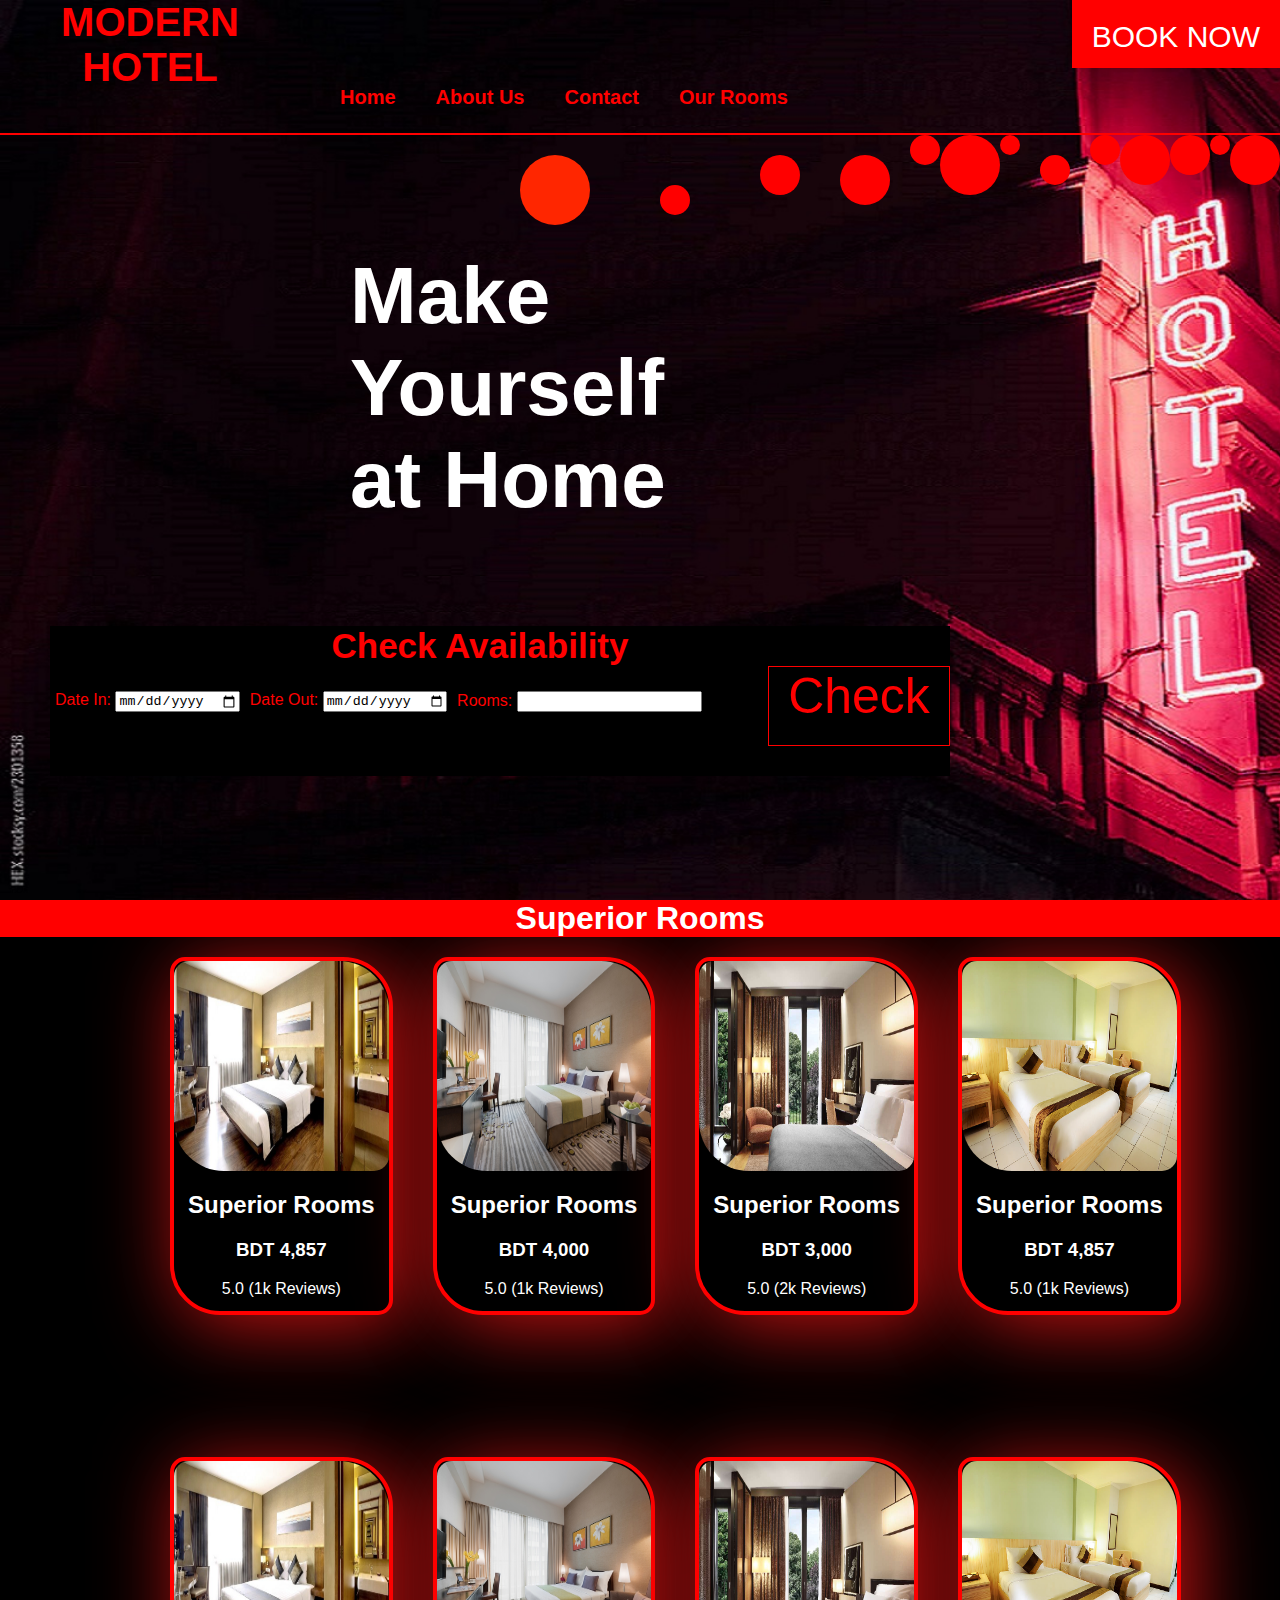
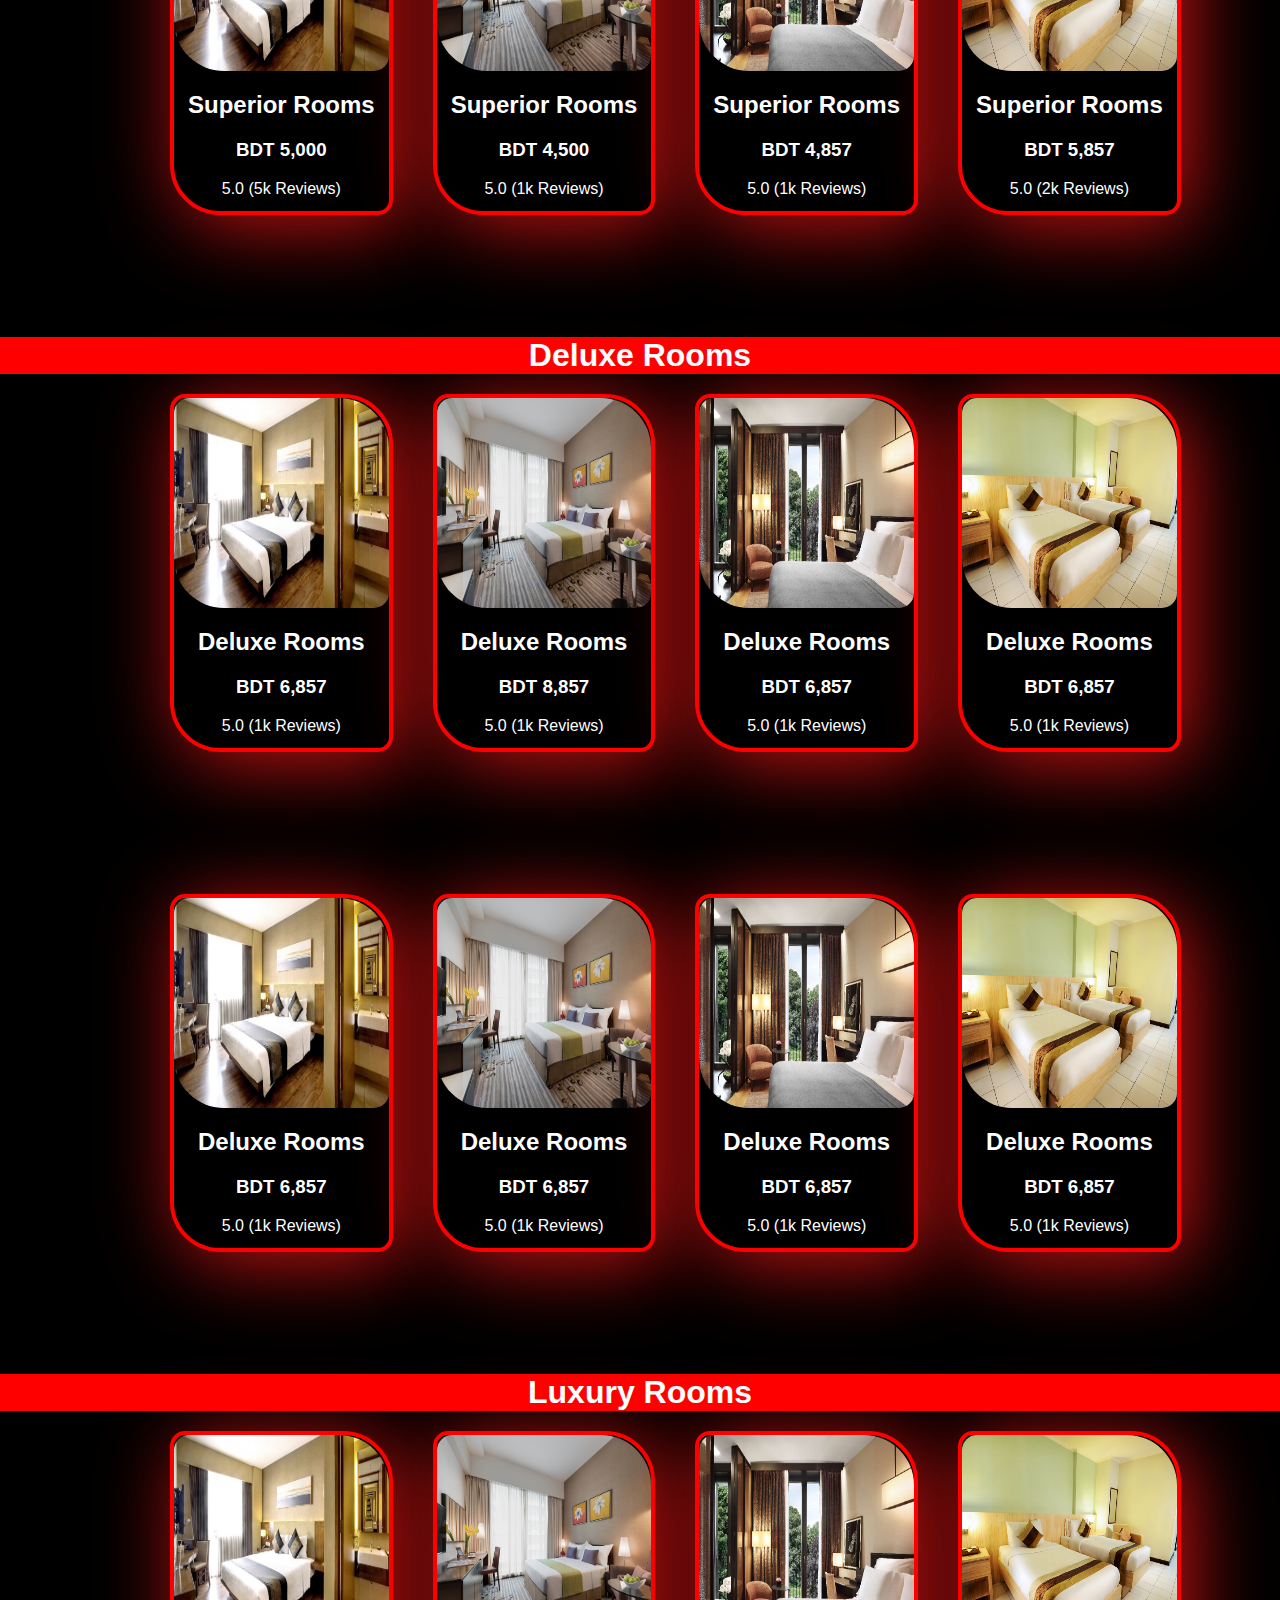
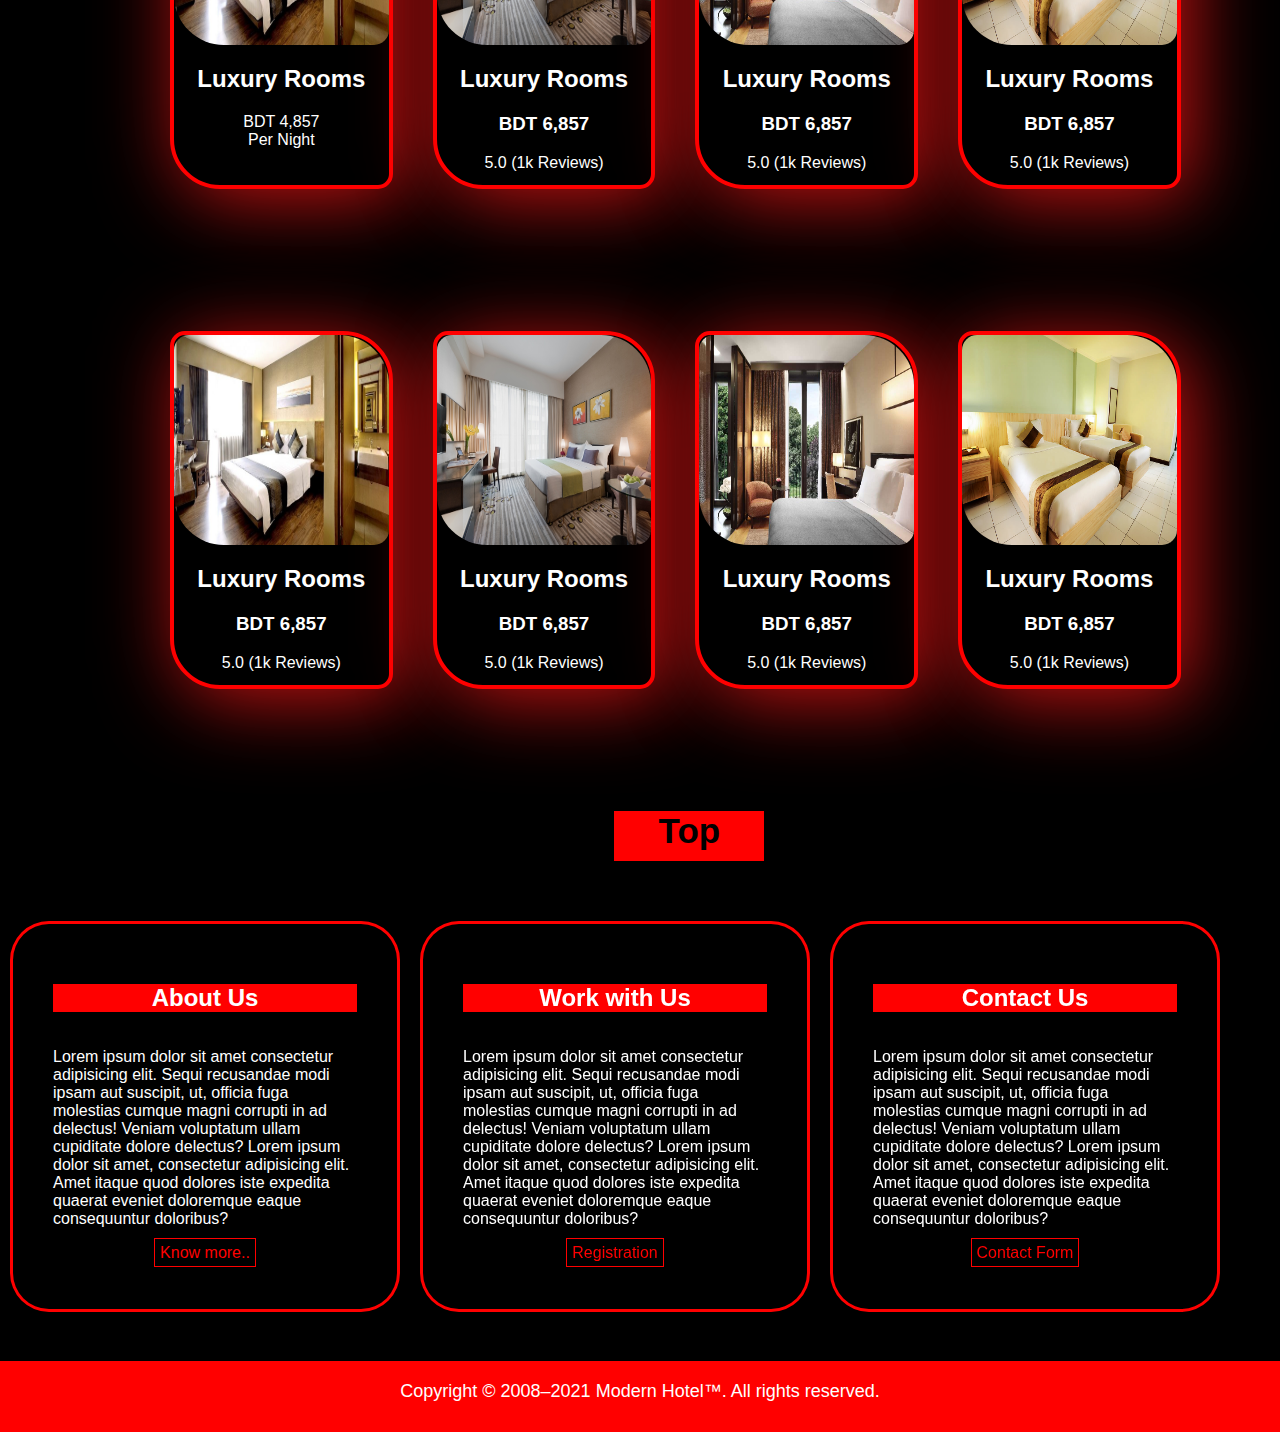
<file: index.html>
<html>

<head>
    <title>
        MH || Hoteller
    </title>
    <link rel="shortcut icon" href="img/headIcon1.png">
    <link rel="stylesheet" href="style.css" />

</head>

<body>

    <div class="all_element">



        <div class="body">
            <div class="header">

                <div class="logo" id="home">
                    <a href="#home_icon">MODERN <br> HOTEL </a>
                </div>

                <div class="book">
                    <a href="#superior">BOOK NOW</a>
                </div>

                <div class="menu_bar">
                    <div class="dropdown">
                        <a class="btn">
                            Our Rooms
                        </a>
                        <div class="dropdown-content">
                            <a href="#superior">Superior </a>
                            <a href="#Deluxe">Deluxe </a>
                            <a href="#Luxury">Luxury </a>
                        </div>

                    </div>
                    <a href="#home">Home</a>

                    <a href="#Experience">About Us</a>
                    <a href="contact.html">Contact</a>
                </div>
                <div class="up_box">
                </div>





            </div>
            <div class="all_rain">
                <div class="box_for_search"> </div>
                <div class="box_for_search1"> </div>
                <div class="box_for_search2"> </div>
                <div class="box_for_search3"> </div>
                <div class="box_for_search4"> </div>
                <div class="box_for_search5"> </div>
                <div class="box_for_search6"> </div>
                <div class="box_for_search7"> </div>
                <div class="box_for_search8"> </div>
                <div class="box_for_search9"> </div>
                <div class="box_for_search10"> </div>
                <div class="box_for_search11"> </div>
                <div class="box_for_search12"> </div>


            </div>




            <div class="header-tag">
                <h1>
                    Make
                    <br>
                    Yourself
                    <br>
                    at Home
                </h1>
            </div>

            <div class="date_main">
                <div class="choose">
                    <p>Check Availability</p>
                    <div class="date" id="same">
                        <form>
                            <label for="date">Date In:</label>
                            <input type="date">
                        </form>
                    </div>
                    <div class="date" id="same">
                        <form>
                            <label for="date">Date Out:</label>
                            <input type="date">
                        </form>
                    </div>

                    <div class="date" id="same">
                        <form>
                            <label for="memmber">Rooms:</label>
                            <input type="number">
                        </form>
                    </div>
                    <div class="rmbtn">
                        <a href="#superior">Check</a>
                    </div>
                </div>

            </div>





        </div>





        <!------- \\\\\\\\\\\\Room start form hare\\\\\\\\\---- -->




        <!------- \\\\\\\\\\\\ Superior Rooms  Room start form hare\\\\\\\\\---- -->

        <h1 class="main_cnth1" id="superior">Superior Rooms </h1>
        <div class="all_rooms">
            <div class="main_cnt">
                <div class="child_cnt">
                    <div class="img">
                        <img src="img/room1.jpg" alt="">
                        <h2>Superior Rooms</h2>
                        <h3>BDT 4,857 </h3>
                        <p>5.0 (1k Reviews)</p>
                    </div>
                </div>
                <div class="child_cnt">
                    <div class="img">
                        <img src="img/room2.jpg" alt="">
                    </div>
                    <h2>Superior Rooms</h2>
                    <h3>BDT 4,000 </h3>
                    <p>5.0 (1k Reviews)</p>
                </div>
                <div class="child_cnt">
                    <div class="img">
                        <img src="img/room3.jpg" alt="">
                    </div>
                    <h2>Superior Rooms</h2>
                    <h3>BDT 3,000</h3>
                    <p>5.0 (2k Reviews)</p>
                </div>
                <div class="child_cnt">
                    <div class="img">
                        <img src="img/room.jpg" alt="">
                    </div>
                    <h2>Superior Rooms</h2>
                    <h3>BDT 4,857 </h3>
                    <p>5.0 (1k Reviews)</p>
                </div>
            </div>
            <div class="main_cnt">
                <div class="child_cnt">
                    <div class="img">
                        <img src="img/room1.jpg" alt="">
                        <h2>Superior Rooms</h2>
                        <h3>BDT 5,000 </h3>
                        <p>5.0 (5k Reviews)</p>
                    </div>
                </div>
                <div class="child_cnt">
                    <div class="img">
                        <img src="img/room2.jpg" alt="">
                    </div>
                    <h2>Superior Rooms</h2>
                    <h3>BDT 4,500 </h3>
                    <p>5.0 (1k Reviews)</p>
                </div>
                <div class="child_cnt">
                    <div class="img">
                        <img src="img/room3.jpg" alt="">
                    </div>
                    <h2>Superior Rooms</h2>
                    <h3>BDT 4,857 </h3>
                    <p>5.0 (1k Reviews)</p>
                </div>
                <div class="child_cnt">
                    <div class="img">
                        <img src="img/room.jpg" alt="">
                    </div>
                    <h2>Superior Rooms</h2>
                    <h3>BDT 5,857 </h3>
                    <p>5.0 (2k Reviews)</p>
                </div>
            </div>


        </div>


        <!------- \\\\\\\\\\\\ Deluxe Rooms  Room start form hare\\\\\\\\\---- -->

        <h1 class="main_cnth1" id="Deluxe">Deluxe Rooms </h1>
        <div class="all_rooms">
            <div class="main_cnt">


                <div class="child_cnt">
                    <div class="img">
                        <img src="img/room1.jpg" alt="">
                        <h2>Deluxe Rooms</h2>
                        <h3>BDT 6,857 </h3>
                        <p>5.0 (1k Reviews)</p>
                    </div>
                </div>
                <div class="child_cnt">
                    <div class="img">
                        <img src="img/room2.jpg" alt="">
                    </div>
                    <h2>Deluxe Rooms</h2>
                    <h3>BDT 8,857 </h3>
                    <p>5.0 (1k Reviews)</p>
                </div>
                <div class="child_cnt">
                    <div class="img">
                        <img src="img/room3.jpg" alt="">
                    </div>
                    <h2>Deluxe Rooms</h2>
                    <h3>BDT 6,857 </h3>
                    <p>5.0 (1k Reviews)</p>
                </div>
                <div class="child_cnt">
                    <div class="img">
                        <img src="img/room.jpg" alt="">
                    </div>
                    <h2>Deluxe Rooms</h2>
                    <h3>BDT 6,857 </h3>
                    <p>5.0 (1k Reviews)</p>
                </div>
            </div>
            <div class="main_cnt">
                <div class="child_cnt">
                    <div class="img">
                        <img src="img/room1.jpg" alt="">
                        <h2>Deluxe Rooms</h2>
                        <h3>BDT 6,857 </h3>
                        <p>5.0 (1k Reviews)</p>
                    </div>
                </div>
                <div class="child_cnt">
                    <div class="img">
                        <img src="img/room2.jpg" alt="">
                    </div>
                    <h2>Deluxe Rooms</h2>
                    <h3>BDT 6,857 </h3>
                    <p>5.0 (1k Reviews)</p>
                </div>
                <div class="child_cnt">
                    <div class="img">
                        <img src="img/room3.jpg" alt="">
                    </div>
                    <h2>Deluxe Rooms</h2>
                    <h3>BDT 6,857 </h3>
                    <p>5.0 (1k Reviews)</p>
                </div>
                <div class="child_cnt">
                    <div class="img">
                        <img src="img/room.jpg" alt="">
                    </div>
                    <h2>Deluxe Rooms</h2>
                    <h3>BDT 6,857 </h3>
                    <p>5.0 (1k Reviews)</p>
                </div>
            </div>
        </div>

        <!------- \\\\\\\\\\\\ Luxury Rooms  Room start form hare\\\\\\\\\---- -->

        <h1 class="main_cnth1" id="Luxury">Luxury Rooms </h1>
        <div class="all_rooms">
            <div class="main_cnt">


                <div class="child_cnt">
                    <div class="img">
                        <img src="img/room1.jpg" alt="">
                        <h2>Luxury Rooms</h2>
                        <p> BDT 4,857 <br> Per Night </p>
                    </div>
                </div>
                <div class="child_cnt">
                    <div class="img">
                        <img src="img/room2.jpg" alt="">
                    </div>
                    <h2>Luxury Rooms</h2>
                    <h3>BDT 6,857 </h3>
                    <p>5.0 (1k Reviews)</p>
                </div>
                <div class="child_cnt">
                    <div class="img">
                        <img src="img/room3.jpg" alt="">
                    </div>
                    <h2>Luxury Rooms</h2>
                    <h3>BDT 6,857 </h3>
                    <p>5.0 (1k Reviews)</p>
                </div>
                <div class="child_cnt">
                    <div class="img">
                        <img src="img/room.jpg" alt="">
                    </div>
                    <h2>Luxury Rooms</h2>
                    <h3>BDT 6,857 </h3>
                    <p>5.0 (1k Reviews)</p>
                </div>
            </div>
            <div class="main_cnt">
                <div class="child_cnt">
                    <div class="img">
                        <img src="img/room1.jpg" alt="">
                        <h2>Luxury Rooms</h2>
                        <h3>BDT 6,857 </h3>
                        <p>5.0 (1k Reviews)</p>
                    </div>
                </div>
                <div class="child_cnt">
                    <div class="img">
                        <img src="img/room2.jpg" alt="">
                    </div>
                    <h2>Luxury Rooms</h2>
                    <h3>BDT 6,857 </h3>
                    <p>5.0 (1k Reviews)</p>
                </div>
                <div class="child_cnt">
                    <div class="img">
                        <img src="img/room3.jpg" alt="">
                    </div>
                    <h2>Luxury Rooms</h2>
                    <h3>BDT 6,857 </h3>
                    <p>5.0 (1k Reviews)</p>
                </div>
                <div class="child_cnt">
                    <div class="img">
                        <img src="img/room.jpg" alt="">
                    </div>
                    <h2>Luxury Rooms</h2>
                    <h3>BDT 6,857 </h3>
                    <p>5.0 (1k Reviews)</p>
                </div>
            </div>
        </div>



        <!-----------\\\\\\\\\\\footer//////------------>

        <div class="btn_footer">
            <div class="btnf">
                <a href="#home">Top</a>
            </div>
        </div>



        <div class="footer_about_us">
            <div class="footer_frist">
                <div class="footer_frist_content">
                    <div class="footer_header">
                        <h2>About Us</h2>
                    </div>
                    <div class="footer_text">
                        <p>Lorem ipsum dolor sit amet consectetur adipisicing elit. Sequi recusandae modi ipsam aut
                            suscipit, ut, officia fuga
                            molestias cumque magni corrupti in ad delectus! Veniam voluptatum ullam cupiditate dolore
                            delectus?
                            Lorem ipsum dolor sit amet, consectetur adipisicing elit. Amet itaque quod dolores iste
                            expedita quaerat eveniet doloremque eaque consequuntur doloribus?</p>
                    </div>
                    <a href="">Know more..</a>
                </div>
            </div>
            <div class="footer_frist">
                <div class="footer_frist_content">
                    <div class="footer_header">
                        <h2>Work with Us</h2>
                    </div>
                    <div class="footer_text">
                        <p>Lorem ipsum dolor sit amet consectetur adipisicing elit. Sequi recusandae modi ipsam aut
                            suscipit, ut, officia
                            fuga
                            molestias cumque magni corrupti in ad delectus! Veniam voluptatum ullam cupiditate dolore
                            delectus?
                            Lorem ipsum dolor sit amet, consectetur adipisicing elit. Amet itaque quod dolores iste
                            expedita quaerat eveniet
                            doloremque eaque consequuntur doloribus?</p>
                    </div>
                    <a href="">Registration</a>
                </div>
            </div>
            <div class="footer_frist">
                <div class="footer_frist_content">
                    <div class="footer_header">
                        <h2>Contact Us</h2>
                    </div>
                    <div class="footer_text">
                        <p>Lorem ipsum dolor sit amet consectetur adipisicing elit. Sequi recusandae modi ipsam aut
                            suscipit, ut, officia
                            fuga
                            molestias cumque magni corrupti in ad delectus! Veniam voluptatum ullam cupiditate dolore
                            delectus?
                            Lorem ipsum dolor sit amet, consectetur adipisicing elit. Amet itaque quod dolores iste
                            expedita quaerat eveniet
                            doloremque eaque consequuntur doloribus?</p>
                    </div>
                    <a href="contact.html #lname">Contact Form</a>
                </div>
            </div>

        </div>

        <div class="copyright">
            <p>Copyright © 2008–2021 Modern Hotel™. All rights reserved.</p>
        </div>



    </div>

</body>

</html>
</file>
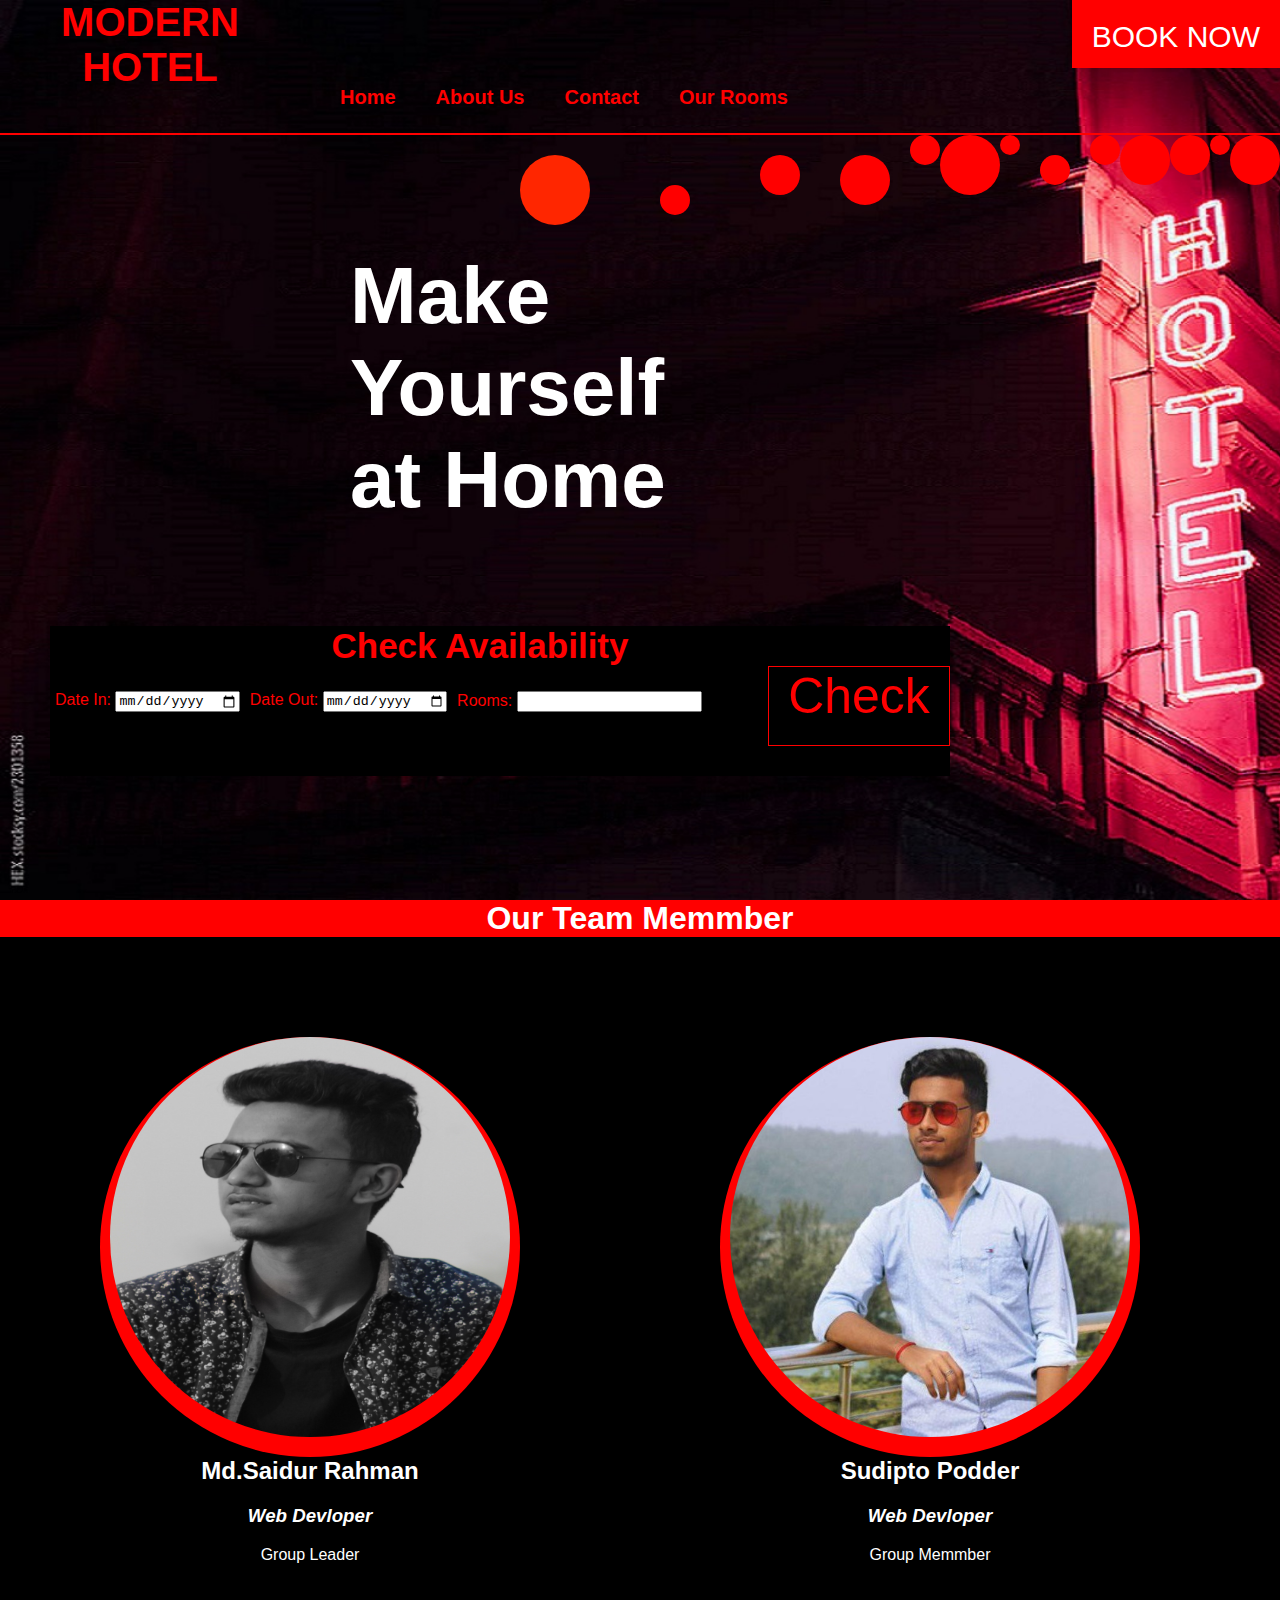
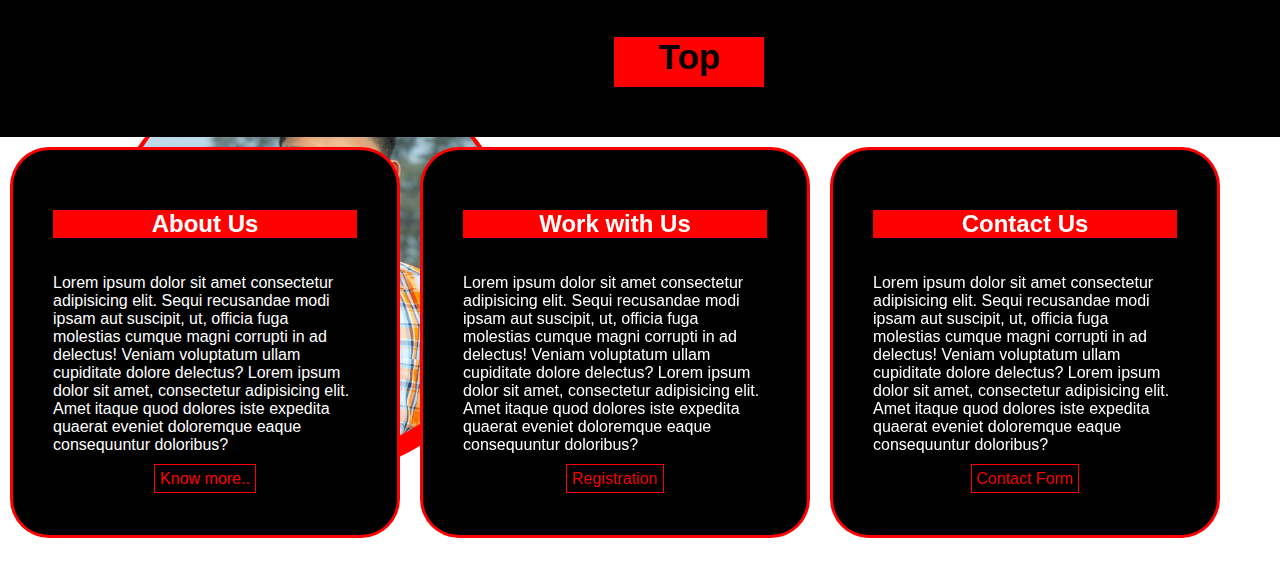
<file: about_us.html>
<html>

<head>
    <title>
        MH || Hoteller
    </title>
    <link rel="shortcut icon" href="img/headIcon1.png">
    <link rel="stylesheet" href="style.css" />

</head>

<body>

    <div class="all_element">



        <div class="body">
            <div class="header">

                <div class="logo" id="home">
                    <a href="#home_icon">MODERN <br> HOTEL </a>
                </div>

                <div class="book">
                    <a href="#superior">BOOK NOW</a>
                </div>

                <div class="menu_bar">
                    <div class="dropdown">
                        <a class="btn">
                            Our Rooms
                        </a>
                        <div class="dropdown-content">
                            <a href="#superior">Superior </a>
                            <a href="#Deluxe">Deluxe </a>
                            <a href="#Luxury">Luxury </a>
                        </div>

                    </div>
                    <a href="#home">Home</a>

                    <a href="#Experience">About Us</a>
                    <a href="contact.html">Contact</a>
                </div>
                <div class="up_box">
                </div>





            </div>
            <div class="all_rain">
                <div class="box_for_search"> </div>
                <div class="box_for_search1"> </div>
                <div class="box_for_search2"> </div>
                <div class="box_for_search3"> </div>
                <div class="box_for_search4"> </div>
                <div class="box_for_search5"> </div>
                <div class="box_for_search6"> </div>
                <div class="box_for_search7"> </div>
                <div class="box_for_search8"> </div>
                <div class="box_for_search9"> </div>
                <div class="box_for_search10"> </div>
                <div class="box_for_search11"> </div>
                <div class="box_for_search12"> </div>


            </div>




            <div class="header-tag">
                <h1>
                    Make
                    <br>
                    Yourself
                    <br>
                    at Home
                </h1>
            </div>

            <div class="date_main">
                <div class="choose">
                    <p>Check Availability</p>
                    <div class="date" id="same">
                        <form>
                            <label for="date">Date In:</label>
                            <input type="date">
                        </form>
                    </div>
                    <div class="date" id="same">
                        <form>
                            <label for="date">Date Out:</label>
                            <input type="date">
                        </form>
                    </div>

                    <div class="date" id="same">
                        <form>
                            <label for="memmber">Rooms:</label>
                            <input type="number">
                        </form>
                    </div>
                    <div class="rmbtn">
                        <a href="#superior">Check</a>
                    </div>
                </div>

            </div>





        </div>





        <!------- \\\\\\\\\\\\About us start form hare\\\\\\\\\---- -->





        <h1 class="main_cnth1" id="superior">Our Team Memmber </h1>

        <div class="all_abt_us">
            <div class="abt_us">
                <div class="misket">
                    <img src="img/bwIMG_5702-1.jpg" alt="">
                </div>
                <h2>Md.Saidur Rahman</h2>
                <h3><i>Web Devloper</i></h3>
                <p>Group Leader</p>
            </div>

            <div class="abt_us">
                <div class="misket">
                    <img src="img/sudipto.jpg" alt="">
                </div>
                <h2>Sudipto Podder</h2>
                <h3><i>Web Devloper</i></h3>
                <p>Group Memmber</p>
            </div>


            <div class="abt_us">
                <div class="misket">
                    <img src="img/khairul.jpg" alt="">
                </div>
                <h2>Md.Saidur Rahman</h2>
                <h3><i>Web Devloper</i></h3>
                <p>Group Memmber</p>
            </div>

        </div>





        <!-----------\\\\\\\\\\\footer//////------------>

        <div class="btn_footer">
            <div class="btnf">
                <a href="#home">Top</a>
            </div>
        </div>



        <div class="footer_about_us">
            <div class="footer_frist">
                <div class="footer_frist_content">
                    <div class="footer_header">
                        <h2>About Us</h2>
                    </div>
                    <div class="footer_text">
                        <p>Lorem ipsum dolor sit amet consectetur adipisicing elit. Sequi recusandae modi ipsam aut
                            suscipit, ut, officia fuga
                            molestias cumque magni corrupti in ad delectus! Veniam voluptatum ullam cupiditate dolore
                            delectus?
                            Lorem ipsum dolor sit amet, consectetur adipisicing elit. Amet itaque quod dolores iste
                            expedita quaerat eveniet doloremque eaque consequuntur doloribus?</p>
                    </div>
                    <a href="">Know more..</a>
                </div>
            </div>
            <div class="footer_frist">
                <div class="footer_frist_content">
                    <div class="footer_header">
                        <h2>Work with Us</h2>
                    </div>
                    <div class="footer_text">
                        <p>Lorem ipsum dolor sit amet consectetur adipisicing elit. Sequi recusandae modi ipsam aut
                            suscipit, ut, officia
                            fuga
                            molestias cumque magni corrupti in ad delectus! Veniam voluptatum ullam cupiditate dolore
                            delectus?
                            Lorem ipsum dolor sit amet, consectetur adipisicing elit. Amet itaque quod dolores iste
                            expedita quaerat eveniet
                            doloremque eaque consequuntur doloribus?</p>
                    </div>
                    <a href="">Registration</a>
                </div>
            </div>
            <div class="footer_frist">
                <div class="footer_frist_content">
                    <div class="footer_header">
                        <h2>Contact Us</h2>
                    </div>
                    <div class="footer_text">
                        <p>Lorem ipsum dolor sit amet consectetur adipisicing elit. Sequi recusandae modi ipsam aut
                            suscipit, ut, officia
                            fuga
                            molestias cumque magni corrupti in ad delectus! Veniam voluptatum ullam cupiditate dolore
                            delectus?
                            Lorem ipsum dolor sit amet, consectetur adipisicing elit. Amet itaque quod dolores iste
                            expedita quaerat eveniet
                            doloremque eaque consequuntur doloribus?</p>
                    </div>
                    <a href="contact.html #lname">Contact Form</a>
                </div>
            </div>

        </div>




    </div>

</body>

</html>
</file>
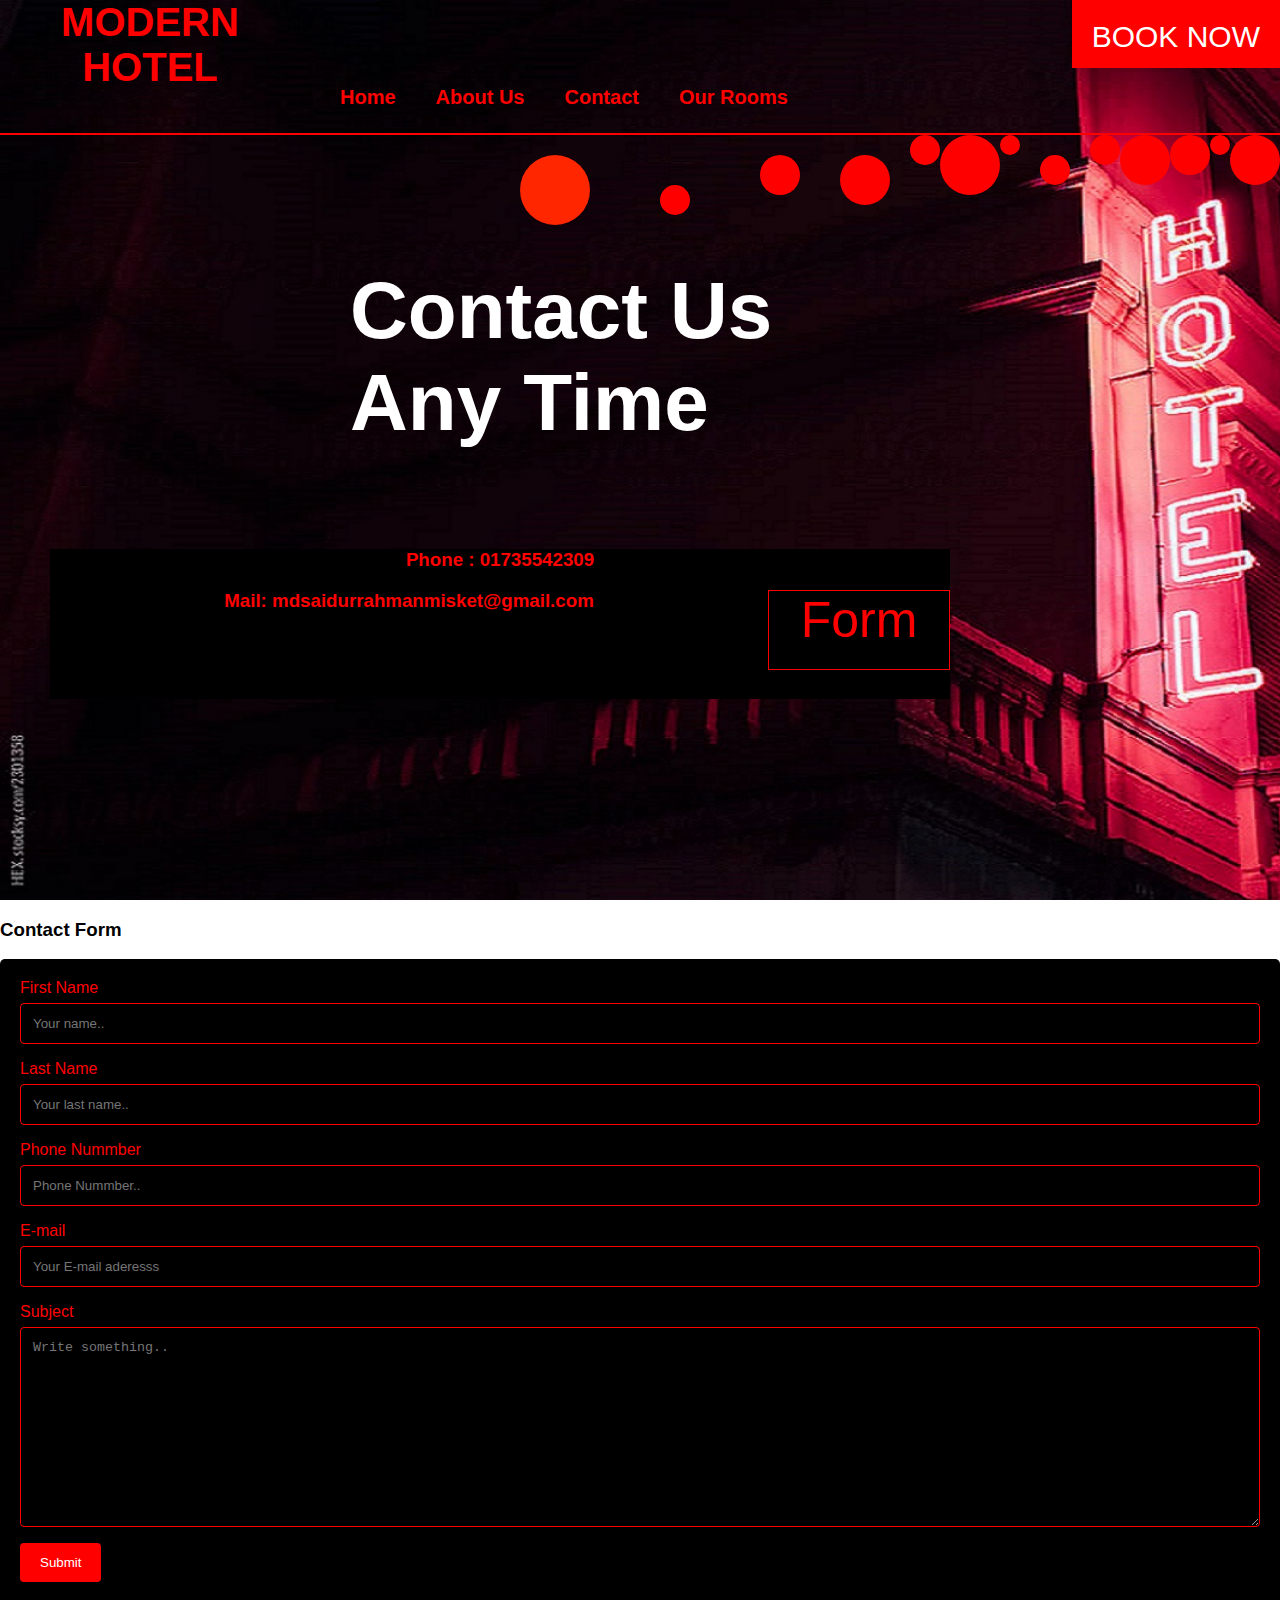
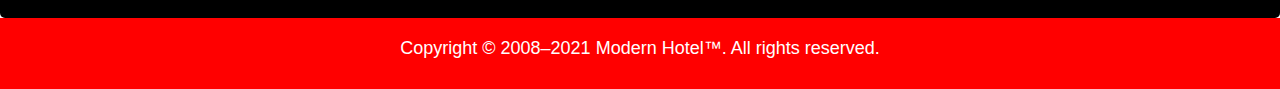
<file: contact.html>
<html>

<head>
    <title>
        MH || Hoteller
    </title>
    <link rel="shortcut icon" href="img/headIcon1.png">
    <link rel="stylesheet" href="style.css" />

</head>

<body>

    <div class="all_element">



        <div class="body">
            <div class="header">

                <div class="logo" id="home">
                    <a href="home_icon">MODERN <br> HOTEL </a>
                </div>

                <div class="book">
                    <a href="rooms">BOOK NOW</a>
                </div>

                <div class="menu_bar">
                    <div class="dropdown">
                        <a class="btn">
                            Our Rooms
                        </a>
                        <div class="dropdown-content">
                            <a href="index.html ">Superior </a>
                            <a href="index.html">Deluxe </a>
                            <a href="index.html ">Luxury </a>
                        </div>

                    </div>
                    <a href="index.html">Home</a>

                    <a href="index.html">About Us</a>
                    <a href="index.html">Contact</a>
                </div>
                <div class="up_box">
                </div>





            </div>
            <div class="all_rain">
                <div class="box_for_search"> </div>
                <div class="box_for_search1"> </div>
                <div class="box_for_search2"> </div>
                <div class="box_for_search3"> </div>
                <div class="box_for_search4"> </div>
                <div class="box_for_search5"> </div>
                <div class="box_for_search6"> </div>
                <div class="box_for_search7"> </div>
                <div class="box_for_search8"> </div>
                <div class="box_for_search9"> </div>
                <div class="box_for_search10"> </div>
                <div class="box_for_search11"> </div>
                <div class="box_for_search12"> </div>


            </div>




            <div class="header-tag">
                <h1>
                    Contact Us
                    <br>
                    Any Time
                </h1>
            </div>

            <div class="date_main">
                <div class="choose">
                    <h3>Phone : 01735542309</h3>
                    <div class="rmbtn">
                        <a href="#fname">Form</a>
                    </div>
                    <h3>Mail: mdsaidurrahmanmisket@gmail.com</h3>
                </div>

            </div>





        </div>



        <div class="contact_from">
            <h3>Contact Form</h3>

            <div class="container">
                <form action="/action_page.php">
                    <label for="fname">First Name</label>
                    <input type="text" id="fname" name="firstname" placeholder="Your name..">

                    <label for="lname">Last Name</label>
                    <input type="text" id="lname" name="lastname" placeholder="Your last name..">


                    <label for="lname">Phone Nummber</label>
                    <input type="text" id="lname" name="lastname" placeholder="Phone Nummber..">


                    <label for="lname">E-mail</label>
                    <input type="text" name="lname" id="lname" name="lastname" placeholder="Your E-mail aderesss">

                    <label for="subject">Subject</label>
                    <textarea id="subject" name="subject" placeholder="Write something.."
                        style="height:200px"></textarea>

                    <input type="submit" value="Submit">
                </form>
            </div>
        </div>



        <div class="copyright">
            <p>Copyright © 2008–2021 Modern Hotel™. All rights reserved.</p>
        </div>



    </div>

</body>

</html>
</file>
<file: style.css>
body{
    margin: 0;
    padding: auto;
    font-family: -apple-system, BlinkMacSystemFont, 'Segoe UI', Roboto, Oxygen, Ubuntu, Cantarell, 'Open Sans', 'Helvetica Neue', sans-serif;
    
}
.body{
    height: 100%;
    margin: 0;
    padding: 0px;
    background-image: url(img/bg_cover2.jpg);
    background-repeat: no-repeat ;
    background-size: cover;
}
.menu_bar{
    
    width: auto;
    float: right;
    
}
.header{
    width: 100%;
    height: 50px;
    
    
}

.logo{
    float: left;
    text-align: center;
    font-size: 40px;
    width: 200px;
    height: 100px;
    margin: 0 0 0 50;
    font-weight: 900;
    
}
.logo :hover{
    box-shadow: 0px 10px 20px 0 rgb(255, 0, 0);
    color: rgb(255, 255, 255);
}
.logo a{
    text-decoration: none ;
    color: red;
    font-style: normal;

}
.up_box{
    border-color: red;
    border-style: solid;
    border-width: 0px 0px 2px 0px;
    padding: 5px 0px 0px 0px;
    width: 1400px;
    float: right;
    
}

.menu_bar{
    height: 52px;
    float: right;
    width: 950;
    padding: 8px 0px 0px 0px ;
   
}
.menu_bar a{
    float: left;
    text-decoration: none;
    float: left;
    padding: 10px;
    color: red;
    margin-right: 20;
    height: 28px;
    font-size: 20px;
    padding: 10px;
    font-weight: 900;
}
.menu_bar a:hover {
    background-color: rgb(255, 0, 0);
    color: white;
    border: 1px solid red;
}
.book a {
    color: rgb(255, 255, 255);
    float: right;
    text-decoration: none;
    height: 28px;
    font-size:30px;
    padding: 20px;
    background-color: rgb(255, 0, 0);
     
}
.book a:hover{
    background-color: rgb(0, 0, 0);
    border: 1px solid red;
}

.dropdown {
  display: inline-block;
  position: relative;
}
.dropdown-content {
  display: none;
  position: absolute;
  width: 100%;
  overflow: auto;
  box-shadow: 0px 10px 10px 0px rgba(0,0,0,0.4);
  margin-top: 40px;
  font-weight: 100;
}
.dropdown:hover .dropdown-content {
  display: block;
}
.dropdown-content a {
  display: block;
  color: #ff0000;
  background-color: rgb(0, 0, 0);
  padding: 5px;
  text-decoration: none;
  width: 128px;
}
.dropdown-content a:hover {
  color: #ffffff;
  background-color: #ff0000;
}
.dropdown .btn{
  color: red;
    float: right;
    text-decoration: none;  
    height: 51px;
    font-size: 20px;
    padding: 10px;  
}
.btn{
    
    background-color:transparent;
    border: none;
}

hr{
    margin-top: 50px;
    border: 1px solid red;
    width: 50;
    float: inline-end
}
.header-tag{
    font-size: 40px;
    margin: 200px 0 0 0px;
    color:white;
    padding: 0 0 0 350;
}

.rmbtn{
    height: 100%;  
    border: 1px solid red ;
    color: red;
    width: 180px;
    height: 52%;
    position: relative;
    display: block;
    margin-bottom: 50 ;

     
}

.rmbtn a{  
    text-decoration: none;
    font-size: 50px;
    color: red;
    
}
.rmbtn:hover{  
    color: rgb(255, 255, 255);
    background-color: red;
    
}
.rmbtn a:hover{  
    text-decoration: none;
    color: rgb(255, 255, 255);
    background-color: red;
    
}


.choose {
    text-align: center;
    height: 150px;
    width: 900px;
    color: red;
    background-color: rgb(0, 0, 0);
    margin-left: 50; 
    margin-top: 100;  
    
}
.choose p {
    width: 300; 
    font-size: 35;
    font-weight: 700;
    margin: 0;
    padding: 0;
    margin-left: 280;


}
.choose:hover  {
  color: white;
    
    box-shadow: 10px 10px 60px 0 rgb(255, 0, 0);
}
.date form {
    float: left;
    padding: 5px;
    margin-top: 20;
}
.date_main .rmbtn{
    float: right;
}


/*////////--______________------/ animation start--------_________-//////////*/

.box_for_search{

  width: 50px;
  height: 50px;
  background: rgb(255, 0, 0);
  position: relative;
  animation-name: example;
  animation: example 5s infinite;
  animation-duration:  4s ;  
  animation-fill-mode: forwards;
  border-radius: 100%;
  float: right;
}
@keyframes example {
  from {top: 0px;}
  to {top: 830px; background-color: rgb(0, 0, 0);}
}
.box_for_search1{

  width: 20px;
  height: 20px;
  background: rgb(255, 0, 0);
  position: relative;
  animation-name: example;
  animation: example 2s infinite; 
  animation-fill-mode: forwards;
  border-radius: 100%;
  float: right;
}
@keyframes example {
  from {top: 0px;}
  to {top: 830px; background-color: rgb(0, 0, 0);}
}
.box_for_search2{

  width: 40px;
  height: 40px;
  background: rgb(255, 0, 0);
  position: relative;
  animation-name: example;
  animation: example 5s infinite; 
  animation-fill-mode: forwards;
  border-radius: 100%;
  float: right;
}
@keyframes example {
  from {top: 0px;}
  to {top: 830px; background-color: rgb(0, 0, 0);}
}
.box_for_search3{

  width: 50px;
  height: 50px;
  background: rgb(255, 0, 0);
  position: relative;
  animation-name: example;
  animation: example 3s infinite; 
  animation-fill-mode: forwards;
  border-radius: 100%;
  float: right;
}
@keyframes example {
  from {top: 0px;}
  to {top: 830px; background-color: rgb(0, 0, 0);}
}
.box_for_search4{

  width: 30px;
  height: 30px;
  background: rgb(255, 0, 0);
  position: relative;
  animation-name: example;
  animation: example 2s infinite; 
  animation-fill-mode: forwards;
  border-radius: 100%;
  float: right;
}
@keyframes example {
  from {top: 0px;}
  to {top: 830px; background-color: rgb(0, 0, 0);}
}
.box_for_search5{

  width: 10px;
  height: 10px;
  background: rgb(255, 0, 0);
  position: relative;
  animation-name: example;
  animation: example .5s infinite; 
  animation-fill-mode: forwards;
  border-radius: 100%;
  float: right;
  margin: 20px;
}
@keyframes example {
  from {top: 0px;}
  to {top: 830px; background-color: rgb(0, 0, 0);}
}
.box_for_search5{

  width: 30px;
  height: 30px;
  background: rgb(255, 0, 0);
  position: relative;
  animation-name: example;
  animation: example 1s infinite; 
  animation-fill-mode: forwards;
  border-radius: 100%;
  float: right;
  margin: 20px;
}
@keyframes example {
  from {top: 0px;}
  to {top: 830px; background-color: rgb(0, 0, 0);}
}
.box_for_search6{

  width: 20px;
  height: 20px;
  background: rgb(255, 0, 0);
  position: relative;
  animation-name: example;
  animation: example 8s infinite; 
  animation-fill-mode: forwards;
  border-radius: 100%;
  float: right;
}
@keyframes example {
  from {top: 0px;}
  to {top: 830px; background-color: rgb(0, 0, 0);}
}
.box_for_search7{

  width: 60px;
  height: 60px;
  background: rgb(255, 0, 0);
  position: relative;
  animation-name: example;
  animation: example 7s infinite; 
  animation-fill-mode: forwards;
  border-radius: 100%;
  float: right;
}
@keyframes example {
  from {top: 0px;}
  to {top: 830px; background-color: rgb(0, 0, 0);}
}
.box_for_search8{

  width: 30px;
  height: 30px;
  background: rgb(255, 0, 0);
  position: relative;
  animation-name: example;
  animation: example 2s infinite; 
  animation-fill-mode: forwards;
  border-radius: 100%;
  float: right;
}
@keyframes example {
  from {top: 0px;}
  to {top: 830px; background-color: rgb(0, 0, 0);}
}
.box_for_search9{

  width: 50px;
  height: 50px;
  background: rgb(255, 0, 0);
  position: relative;
  animation-name: example;
  animation: example 9s infinite; 
  animation-fill-mode: forwards;
  border-radius: 100%;
  float: right;
  margin: 20px;
}
@keyframes example {
  from {top: 0px;}
  to {top: 830px; background-color: rgb(0, 0, 0);}
}
.box_for_search10{

  width: 40px;
  height: 40px;
  background: rgb(255, 0, 0);
  position: relative;
  animation-name: example;
  animation: example .8s infinite; 
  animation-fill-mode: forwards;
  border-radius: 100%;
  float: right;
  margin: 20px;
}
@keyframes example {
  from {top: 0px;}
  to {top: 830px; background-color: rgb(0, 0, 0);}
}
.box_for_search11{

  width: 30px;
  height: 30px;
  background: rgb(255, 0, 0);
  position: relative;
  animation-name: example;
  animation: example 6s infinite; 
  animation-fill-mode: forwards;
  border-radius: 100%;
  float: right;
  margin: 50px;
}
@keyframes example {
  from {top: 0px;}
  to {top: 830px; background-color: rgb(0, 0, 0);}
}
.box_for_search12{

  width: 70px;
  height: 70px;
  background: rgb(255, 38, 0);
  position: relative;
  animation-name: example;
  animation: example 8s infinite; 
  animation-fill-mode: forwards;
  border-radius: 100%;
  float: right;
  margin: 20px;
}
@keyframes example {
  from {top: 0px;}
  to {top: 748px; background-color: rgb(0, 0, 0);}
}

/*////////----===========----/ animation end------============---//////////*/


.content{
    width: 50%;
    height: 400px;
    float: left;
    font-size: 30;

    
}

.cnt_h1{
    width: 320;
    color: rgb(0, 0, 0);
    padding-left: 100;
    overflow: hidden;
    display: block;
    font-family: -apple-system, BlinkMacSystemFont, 'Segoe UI', Roboto, Oxygen, Ubuntu, Cantarell, 'Open Sans', 'Helvetica Neue', sans-serif;
}
.os_br{
    background-color: rgb(0, 0, 0);
    height: 10px;
    width: 80px;
    display: block;
    position: relative;
    top: 80;
}

.contentb{
    background-color: transparent;
    float: right;
    position: relative;
    top: -120;
    border: 5px solid rgb(255, 255, 255);
    right: 50;
    display: block;
}
.cnt_pra{
    padding-left: 30px;
}



/*////////--------/Room start from hare---------//////////*/

.all_rooms{
    padding-left: 150;
    background-color: black;
}
.main_cnt{
    width: 100%;
    height: 500;
    background-color: rgb(0, 0, 0);
    align-items: center;
    color: white;
    text-align: center;
}

.main_cnth1{
  text-align: center;
     margin: 0;
    padding: 0;
    background-color: #ff0000;
    color: rgb(255, 255, 255);
    position: -webkit-sticky;
    position: sticky;
    top: 0;
}
.main_cnth1:hover{
  color: rgb(255, 255, 255);
    background-color: rgb(0, 0, 0);
  
}

.child_cnt{
    background-color: #000000;
    width: 19%;
    height: 350;
    margin: 20px;
    float: left;
    border: 4px solid rgb(255, 0, 0);
    border-radius: 15px 50px; 
    box-shadow: 10px 10px 80px 0 rgb(199, 18, 18);

}


.child_cnt:hover{
    background-color: red;
    box-shadow: 10px 20px 20px 0 rgb(141, 141, 141);
    border: 30px solid rgb(255, 0, 0);
}

.img img{
    height: 60%;
    width: 100%;
    border-radius: 15px 50px; 
}

/*////////////////////---------------------- footer-------------------------------*/

.btn_footer{
  background-color: rgb(0, 0, 0);
  width: 100%;
  height: 100px;
  position: relative;
  float: right;
  

}
.btnf{
  height: 50px;
  width: 150px;
  background-color: red;
  text-align: center;
  display: block;
  position: absolute;
  margin-left: 48% ;
}
.btnf a{
  text-decoration: none;
  font-size: 35;
  font-weight: 700;
  color: black;
}
.footer_about_us{
  height: 550px;
  width: 100%;
  background-color: #000000;


}
.footer_frist{
  height: 70%;
  width: 30%;
  background-color: rgb(0, 0, 0);
  position: relative;
  float: left;
  margin: 10px;
  border: 3px solid rgb(255, 0, 0);
  border-radius: 10%;
  
}
.footer_frist:hover{
    box-shadow: 10px 10px 30px 0 rgb(255, 0, 0);
}
.footer_frist_content{
  padding: 40px;
  text-align: center;
}
.footer_header{
  color: rgb(255, 255, 255);
  background-color: red;
}
.footer_text{
  color: #ffffff;
  float: left;
  text-align: left;
}
.footer_frist_content a{
  padding: 5px;
  border: 1px solid red;
  text-decoration: none;
  color: rgb(255, 0, 0);
}
.copyright{
  background-color: #ff0000;
}
.copyright p{
  text-align: center;
  font-size: 18px;
  margin: 0;
  padding-top: 20;
  color: rgb(255, 255, 255);
  padding-bottom: 30;

}





/*/////-------------------contact from--------------///*/





body {font-family: Arial, Helvetica, sans-serif;}


input[type=text], select, textarea {
  width: 100%;
  padding: 12px;
  border: 1px solid rgb(255, 0, 0);
  border-radius: 4px;
  box-sizing: border-box;
  margin-top: 6px;
  margin-bottom: 16px;
  resize: vertical;
  color: rgb(255, 255, 255);
  background-color: rgb(0, 0, 0);
}

input[type=submit] {
  background-color: #ff0000;
  color: rgb(255, 255, 255);
  padding: 12px 20px;
  border: none;
  border-radius: 4px;
  cursor: pointer;
}

input[type=submit]:hover {
  background-color: #000000;
  border: 1px solid red;
}

.container {
  border-radius: 5px;
  background-color: #000000;
  color: #ff0000;
  padding: 20px;
}




/*/////-------------------About Us--------------///*/

.all_abt_us{
  width: 100%;
  height: 700px;
  background-color: rgb(0, 0, 0);
  float: left;
}
.abt_us{

  text-align: center;
  color: #ffffff;
  background-color: red ;
  height: 420px;
  width: 420px; 
 border-radius: 100%;
 float: left;
 margin: 100;
}
.misket img{
  height: 400px;
  width: 400px;
  border-radius: 100%;
}
</file>
